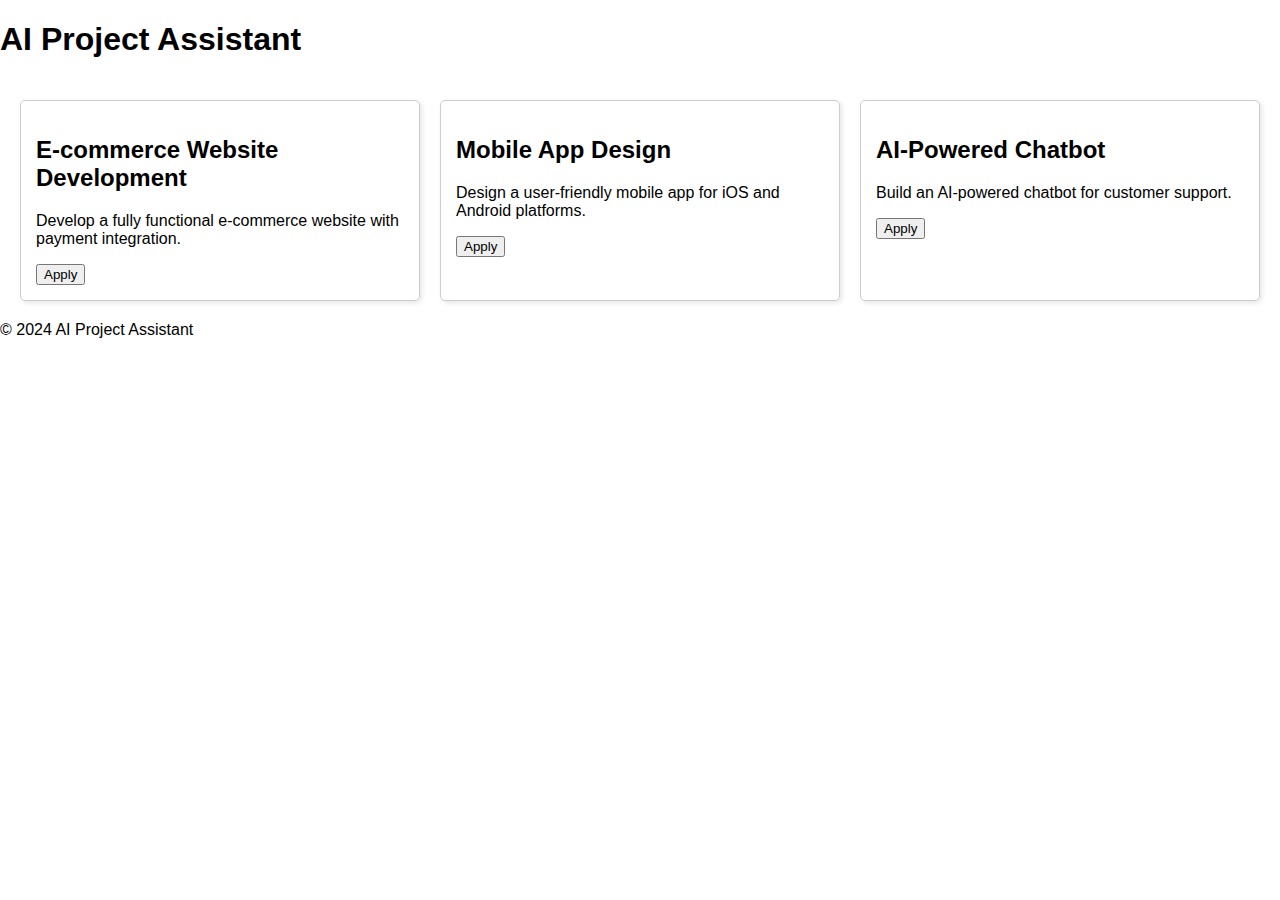
<file: prototype/index.html>
<!DOCTYPE html><html><head><title>Prototype</title><link rel="stylesheet" href="assets/styles.css"><script src="assets/app.js" defer></script></head><body><header><h1>AI Project Assistant</h1></header><main><section id="projectList"></section></main><footer>&copy; 2024 AI Project Assistant</footer></body></html>
</file>
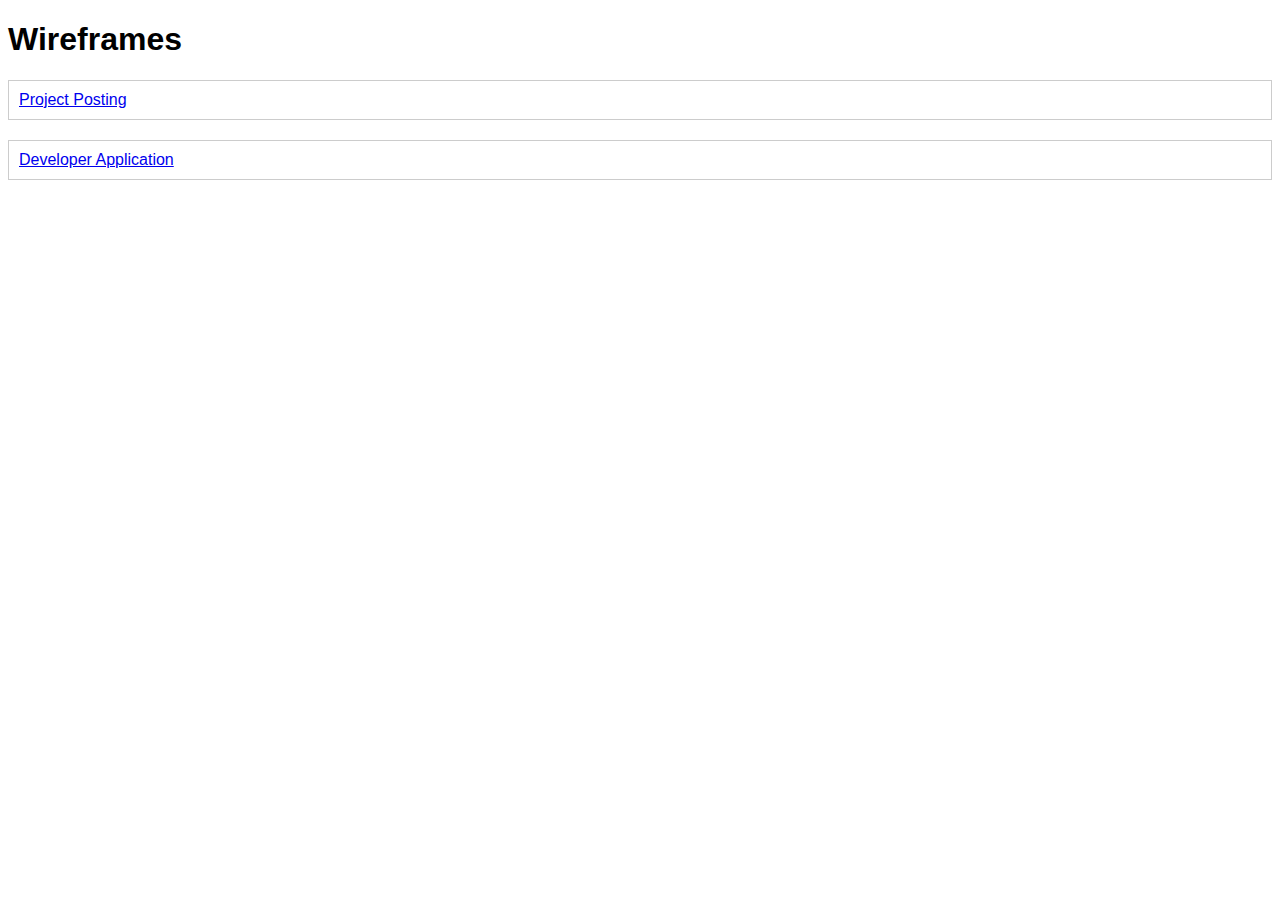
<file: wireframes/index.html>
<!DOCTYPE html><html><head><title>Wireframes</title><style>body {font-family: sans-serif;} .wireframe {display: block; margin-bottom: 20px; border: 1px solid #ccc; padding: 10px;} .notes {float: right; width: 30%; padding-left: 20px; font-style: italic;}</style></head><body><h1>Wireframes</h1><a href="project_posting.html" class="wireframe">Project Posting</a><a href="developer_application.html" class="wireframe">Developer Application</a></body></html>
</file>
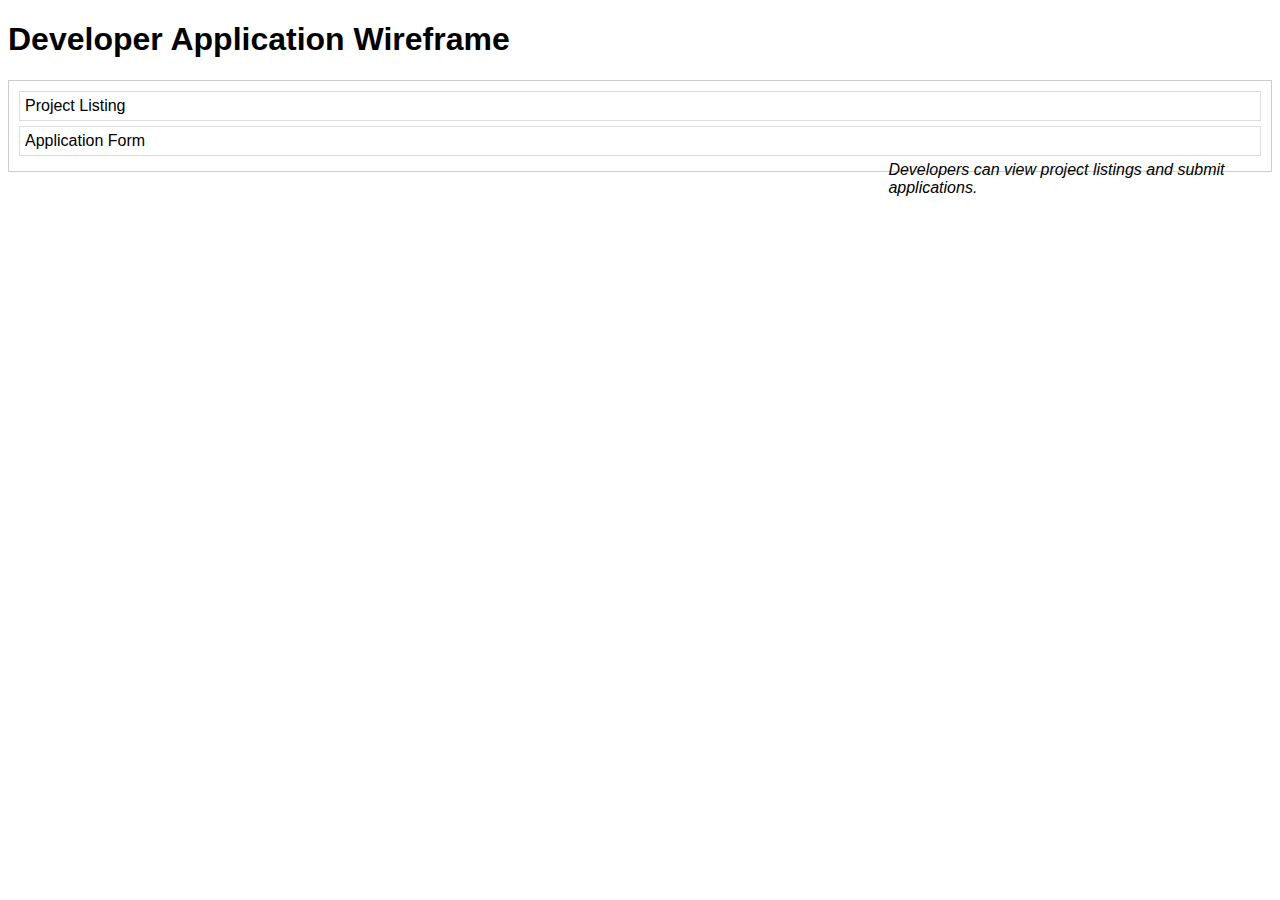
<file: wireframes/developer_application.html>
<!DOCTYPE html><html><head><title>Developer Application Wireframe</title><style>body {font-family: sans-serif;} .wireframe {border: 1px solid #ccc; padding: 10px;} .notes {float: right; width: 30%; padding-left: 20px; font-style: italic;} .element {border: 1px solid #ddd; padding: 5px; margin-bottom: 5px;}</style></head><body><h1>Developer Application Wireframe</h1><div class="wireframe"><div class="element">Project Listing</div><div class="element">Application Form</div><div class="notes">Developers can view project listings and submit applications.</div></div></body></html>
</file>
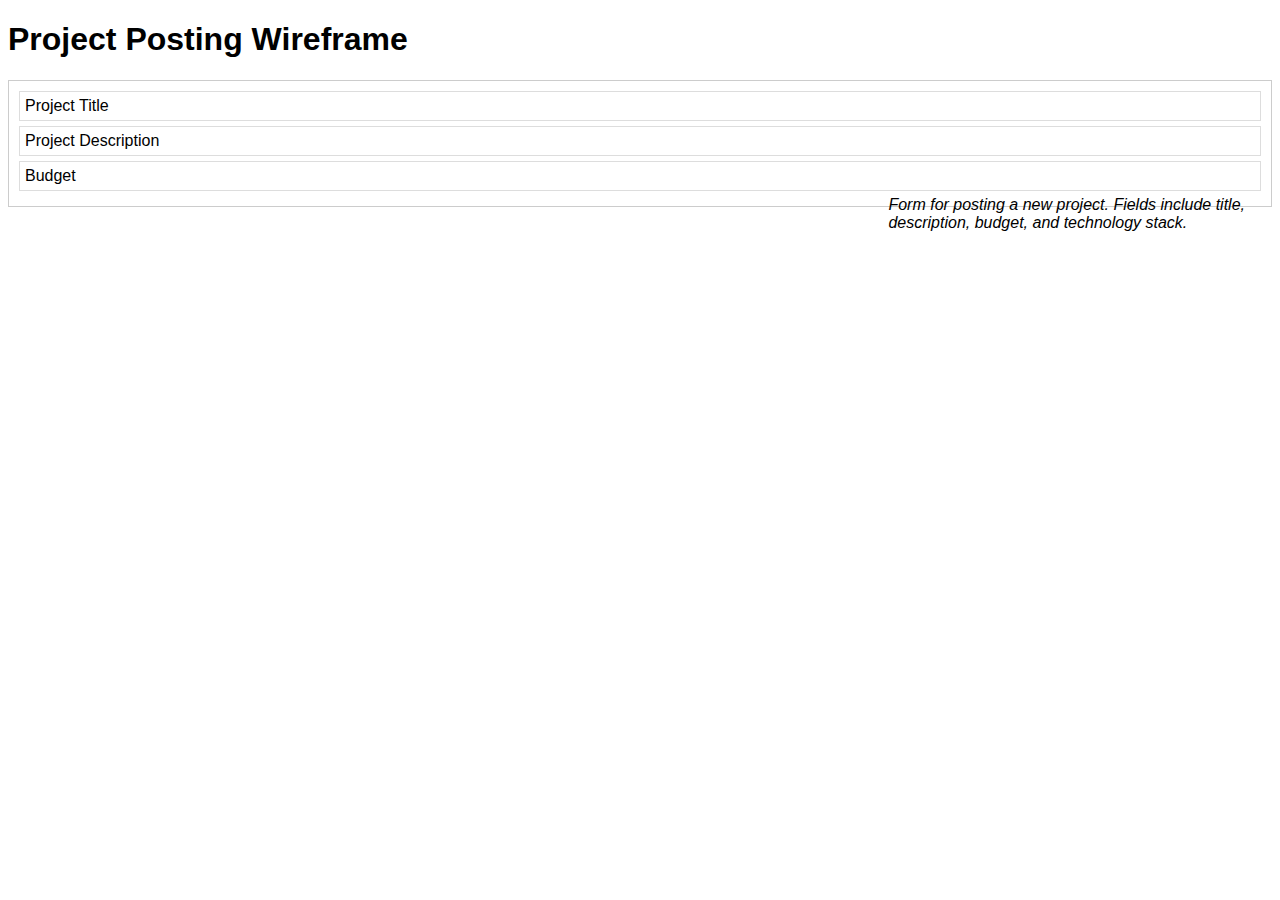
<file: wireframes/project_posting.html>
<!DOCTYPE html><html><head><title>Project Posting Wireframe</title><style>body {font-family: sans-serif;} .wireframe {border: 1px solid #ccc; padding: 10px;} .notes {float: right; width: 30%; padding-left: 20px; font-style: italic;} .element {border: 1px solid #ddd; padding: 5px; margin-bottom: 5px;}</style></head><body><h1>Project Posting Wireframe</h1><div class="wireframe"><div class="element">Project Title</div><div class="element">Project Description</div><div class="element">Budget</div><div class="notes">Form for posting a new project.  Fields include title, description, budget, and technology stack.</div></div></body></html>
</file>
<file: prototype/assets/styles.css>
body {font-family: sans-serif; margin: 0; padding: 0;} #projectList {display: grid; grid-template-columns: repeat(auto-fit, minmax(300px, 1fr)); gap: 20px; padding: 20px;} .project-card {border: 1px solid #ccc; padding: 15px; border-radius: 5px; box-shadow: 2px 2px 5px rgba(0, 0, 0, 0.1);}
</file>
